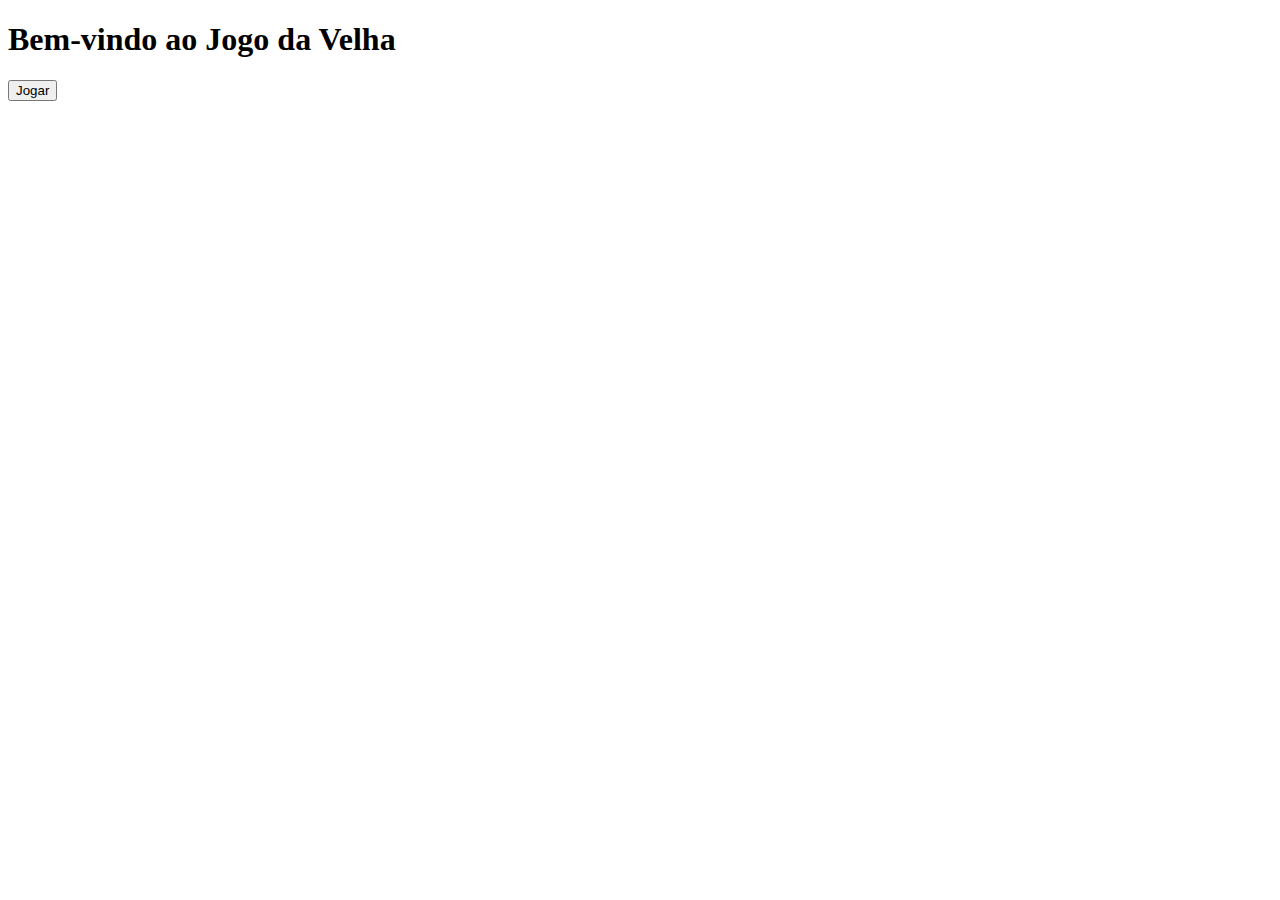
<file: public/index.html>
<!DOCTYPE html>
<html lang="en">
<head>
    <meta charset="UTF-8">
    <meta name="viewport" content="width=device-width, initial-scale=1.0">
    <title>Jogo da Velha</title>
    <link rel="stylesheet" href="style.css">
</head>
<body>
    <h1>Bem-vindo ao Jogo da Velha</h1>
    <button id="createRoomButton">Jogar</button>
    <div id="gameBoard" style="display: none;">
        <h2>Tabuleiro</h2>
        <div id="board" class="board"></div>
    </div>
    <script src="script.js"></script>
</body>
</html>
</file>
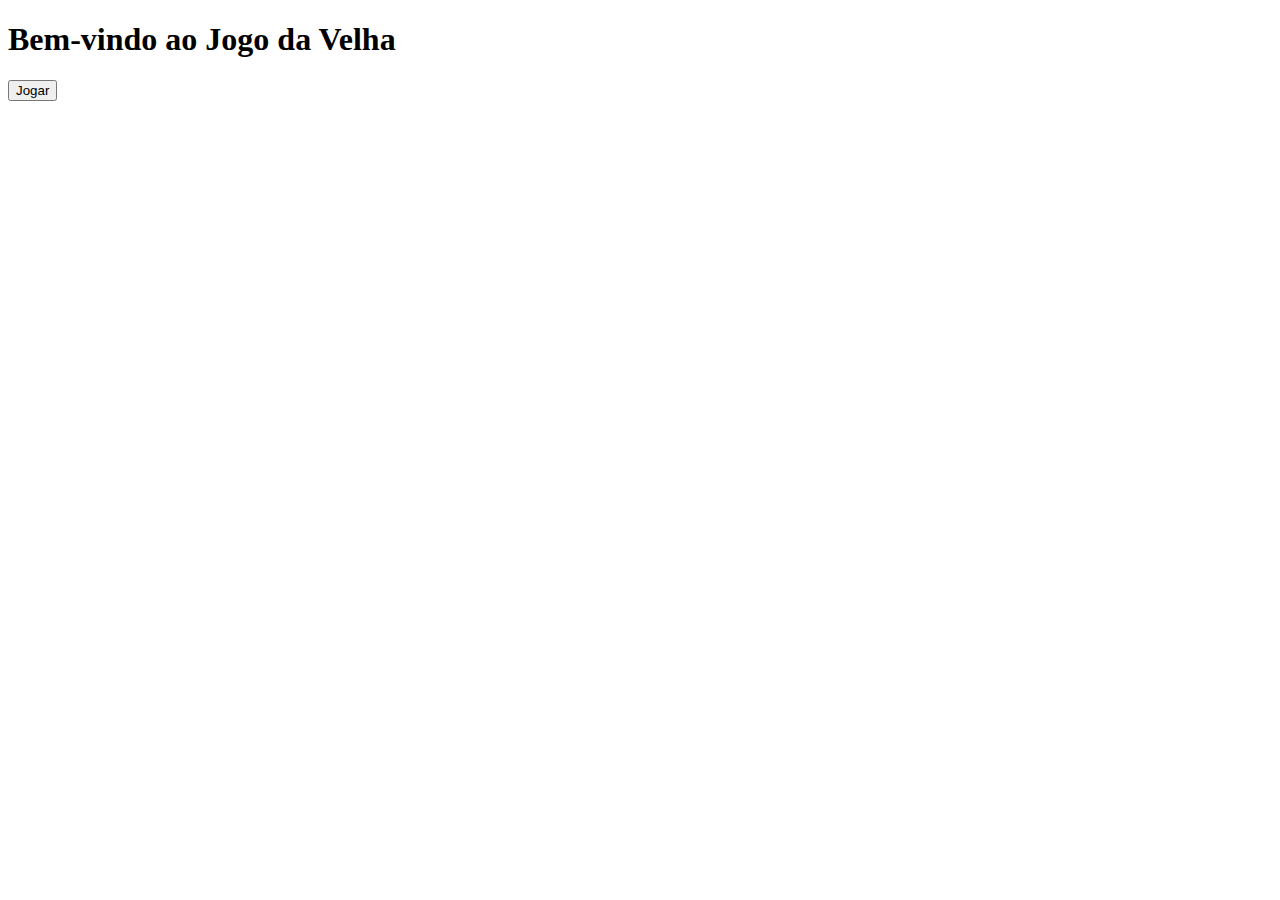
<file: public/game.html>
<!DOCTYPE html>
<html lang="en">
<head>
    <meta charset="UTF-8">
    <meta name="viewport" content="width=device-width, initial-scale=1.0">
    <title>Sala de Jogo</title>
    <link rel="stylesheet" href="game.css"> <!-- Link para o arquivo CSS -->
</head>
<body>
    <h1>Sala de Jogo</h1>
    <div id="gameBoard">
        <h2>Tabuleiro</h2>
        <div id="board" class="board"></div>
    </div>
    <div id="message" class="message"></div>
    <button id="restartGameButton">Reiniciar Jogo</button>
    <script src="gameScript.js"></script>
</body>
</html>
</file>
<file: public/style.css>
.board {
    display: grid;
    grid-template-columns: repeat(3, 100px);
    grid-template-rows: repeat(3, 100px);
    gap: 5px;
}
.cell {
    width: 100px;
    height: 100px;
    background-color: lightgray;
    text-align: center;
    font-size: 24px;
    display: flex;
    align-items: center;
    justify-content: center;
    cursor: pointer;
}
</file>
<file: public/game.css>
/* style.css */
.board {
    display: grid;
    grid-template-columns: repeat(3, 100px);
    grid-template-rows: repeat(3, 100px);
    gap: 5px;
}

.cell {
    display: flex;
    justify-content: center;
    align-items: center;
    width: 100px;
    height: 100px;
    background-color: #f0f0f0;
    border: 1px solid #ccc;
    font-size: 2em;
    cursor: pointer;
}

.cell:hover {
    background-color: #e0e0e0;
}

.message {
    font-size: 1.5em;
    color: green; /* Cor da mensagem */
    text-align: center;
    margin-top: 20px; /* Espaçamento acima da mensagem */
}
</file>
